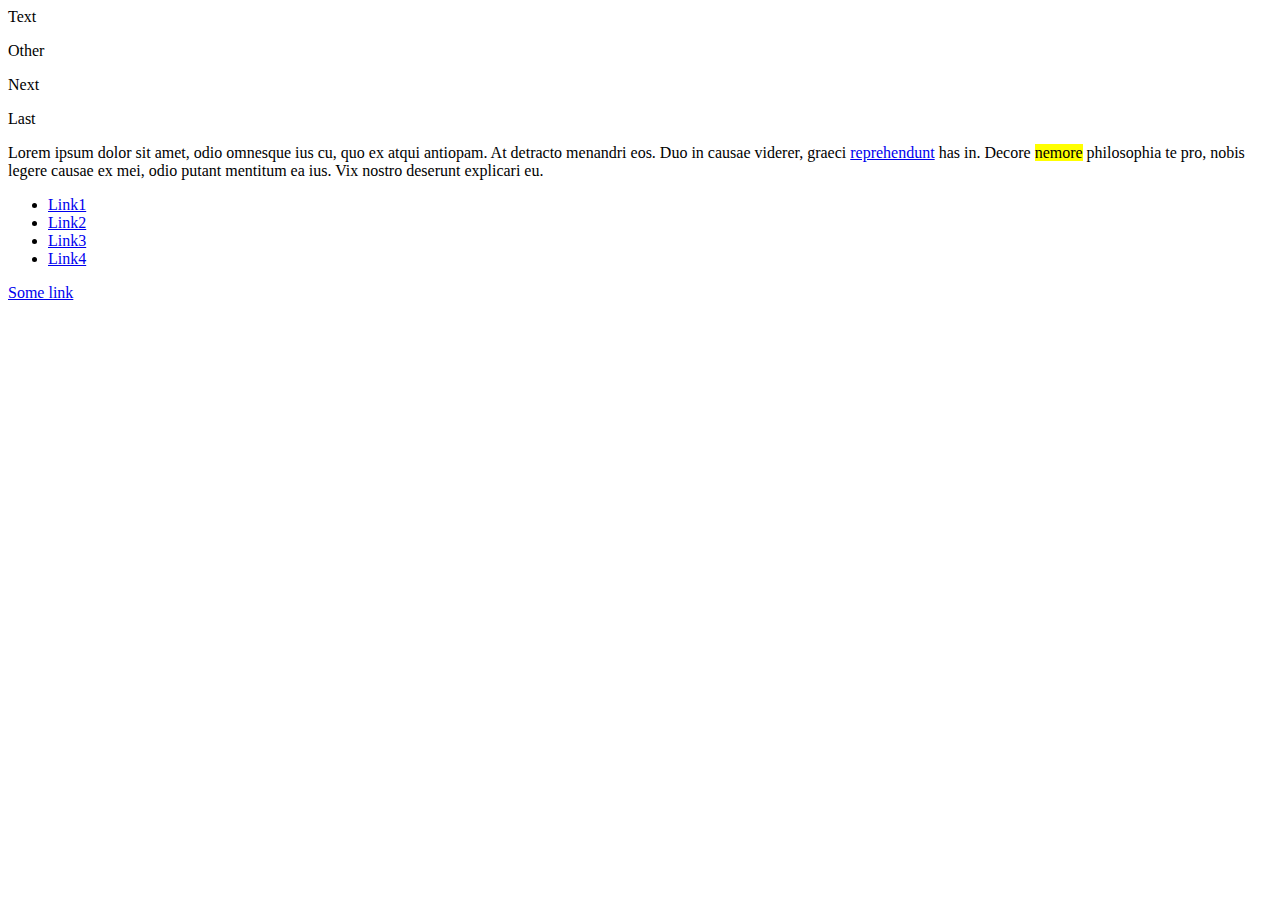
<file: index.html>
<html>
  <head></head>
  <body>
    <div>
      <p>Text</p>
      <p>Other</p>
      <p>Next</p>
      <p>Last</p>
    </div>
    <div></div>
    <div></div>
    <script src="js/1.js"></script>
  </body>
</html>

<!DOCTYPE html>
<html lang="en">
  <head>
    <meta charset="UTF-8" />
    <meta name="viewport" content="width=device-width, initial-scale=1.0" />
    <title>Document</title>
  </head>
  <body>
    <div>
      <article>
        <p>
          Lorem ipsum dolor sit amet, odio omnesque ius cu, quo ex atqui
          antiopam. At detracto menandri eos. Duo in causae viderer, graeci
          <a href="#">reprehendunt</a> has in. Decore
          <mark>nemore</mark> philosophia te pro, nobis legere causae ex mei,
          odio putant mentitum ea ius. Vix nostro deserunt explicari eu.
        </p>
      </article>
    </div>
    <ul>
      <li><a href="#">Link1</a></li>
      <li><a href="#">Link2</a></li>
      <li><a href="#">Link3</a></li>
      <li><a href="#">Link4</a></li>
    </ul>
    <span></span>
    <a href="#">Some link</a>
    <script src="js/2.js"></script>
    <script src="js/3.js"></script>
    <script src="js/4.js"></script>
  </body>
</html>
</file>
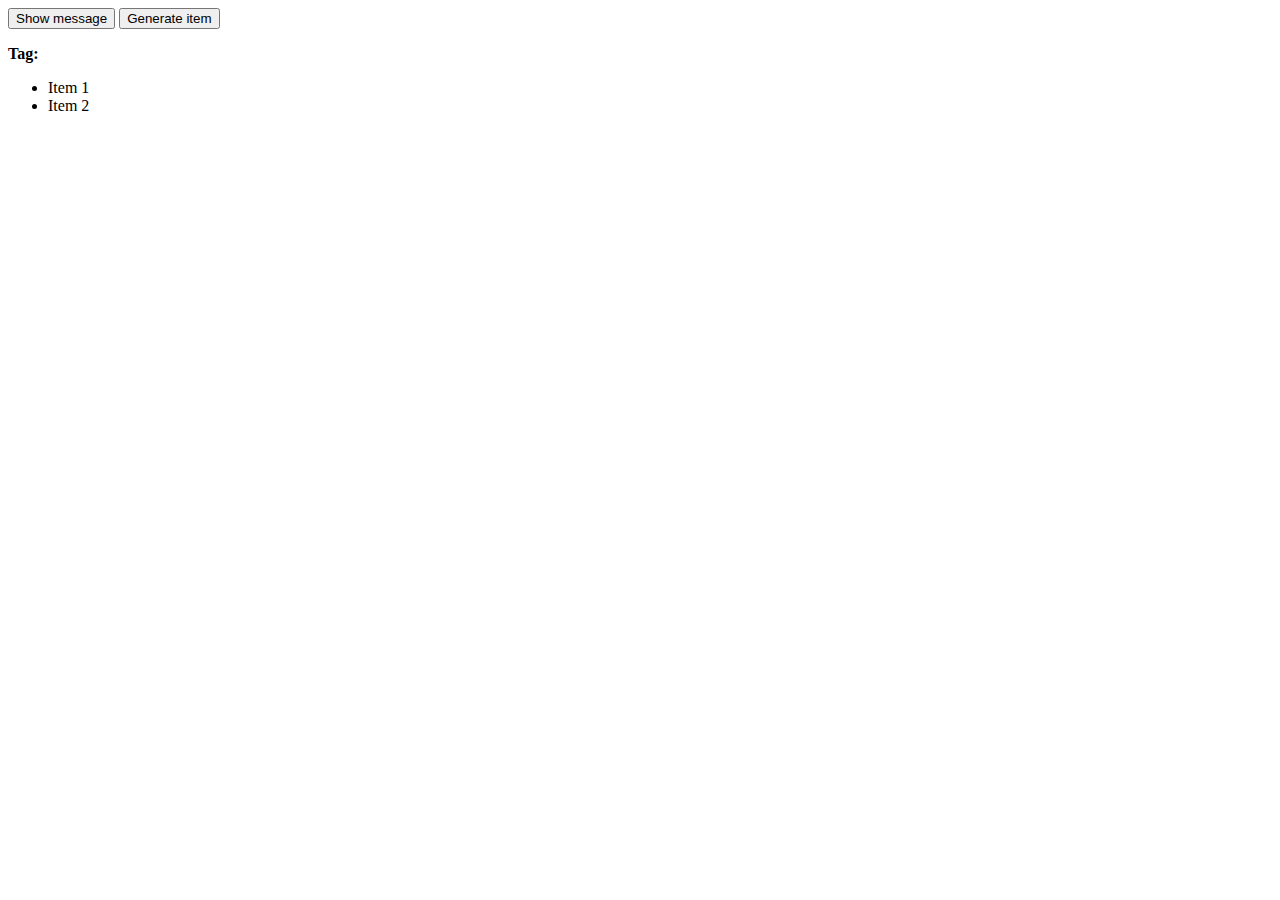
<file: index1.html>
<!DOCTYPE html>
<html lang="en">
  <head>
    <meta charset="UTF-8" />
    <meta name="viewport" content="width=device-width, initial-scale=1.0" />
    <title>Document</title>
    <link rel="stylesheet" href="css/style.css" />
  </head>
  <body>
    <button id="btn-msg" data-text="Custom message">Show message</button>
    <button id="btn-generate">Generate item</button>
    <p><strong id="tag">Tag:</strong></p>
    <ul>
      <li>Item 1</li>
      <li>Item 2</li>
    </ul>

    <script src="js/5.js"></script>
  </body>
</html>
</file>
<file: css/style.css>
.bgColor {
  background-color: rgb(192, 25, 25);
}
</file>
